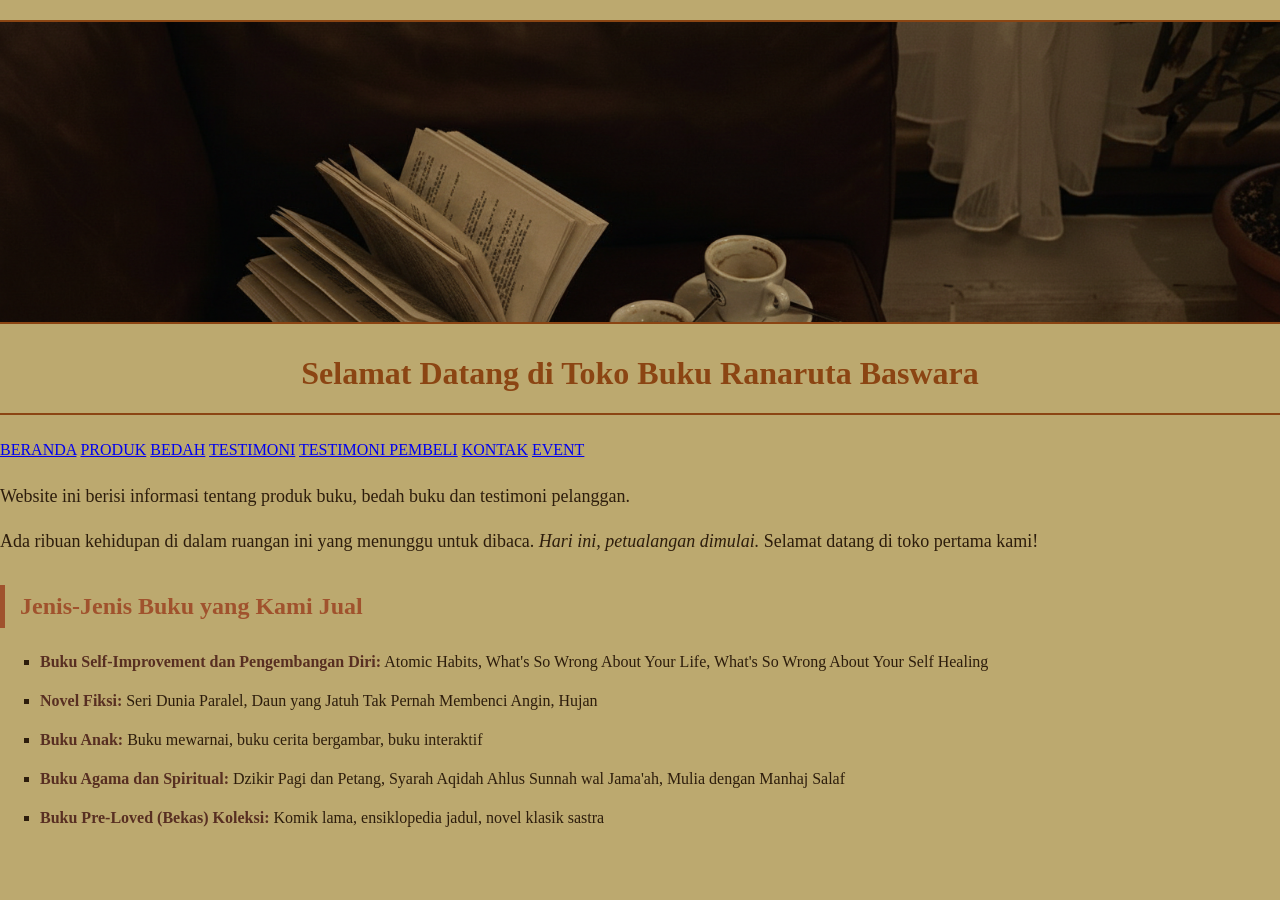
<file: index.html>
<!DOCTYPE html>
<html lang="id">
<head>
    <meta charset="UTF-8" />
    <meta name="viewport" content="width=device-width, initial-scale=1.0">
    <title>Profil Toko Buku Ranaruta Baswara</title>
    <link rel="stylesheet" href="style.css"/>
</head>
<body>

 <div class="header-beranda">
        <img src="header.png" alt="Banner Toko Ranaruta Baswara">
    </div>

    <h1>Selamat Datang di Toko Buku Ranaruta Baswara</h1>
    <nav>
    <a href="index.html">BERANDA</a>
    <a href="produk.html">PRODUK</a>
    <a href="bedah-buku.html">BEDAH</a>
    <a href="testimoni.html">TESTIMONI</a>
    <a href="tampil-testimoni.html">TESTIMONI PEMBELI</a>
    <a href="kontak.html">KONTAK</a>
    <a href="event.html">EVENT</a>
    </nav>
    
    <p>Website ini berisi informasi tentang produk buku, bedah buku dan testimoni pelanggan.</p>
    <p>Ada ribuan kehidupan di dalam ruangan ini yang menunggu untuk dibaca. <i>Hari ini, petualangan dimulai.</i> Selamat datang di toko pertama kami!</p>

    <h2>Jenis-Jenis Buku yang Kami Jual</h2>
<ul>
    <li><strong>Buku Self-Improvement dan Pengembangan Diri:</strong> Atomic Habits, What's So Wrong About Your Life, What's So Wrong About Your Self Healing</li>
    <li><strong>Novel Fiksi:</strong> Seri Dunia Paralel, Daun yang Jatuh Tak Pernah Membenci Angin, Hujan</li>
    <li><strong>Buku Anak:</strong> Buku mewarnai, buku cerita bergambar, buku interaktif</li>
    <li><strong>Buku Agama dan Spiritual:</strong> Dzikir Pagi dan Petang, Syarah Aqidah Ahlus Sunnah wal Jama'ah, Mulia dengan Manhaj Salaf</li>
    <li><strong> Buku Pre-Loved (Bekas) Koleksi:</strong> Komik lama, ensiklopedia jadul, novel klasik sastra</li>
</ul>

</body>

</html>
</file>
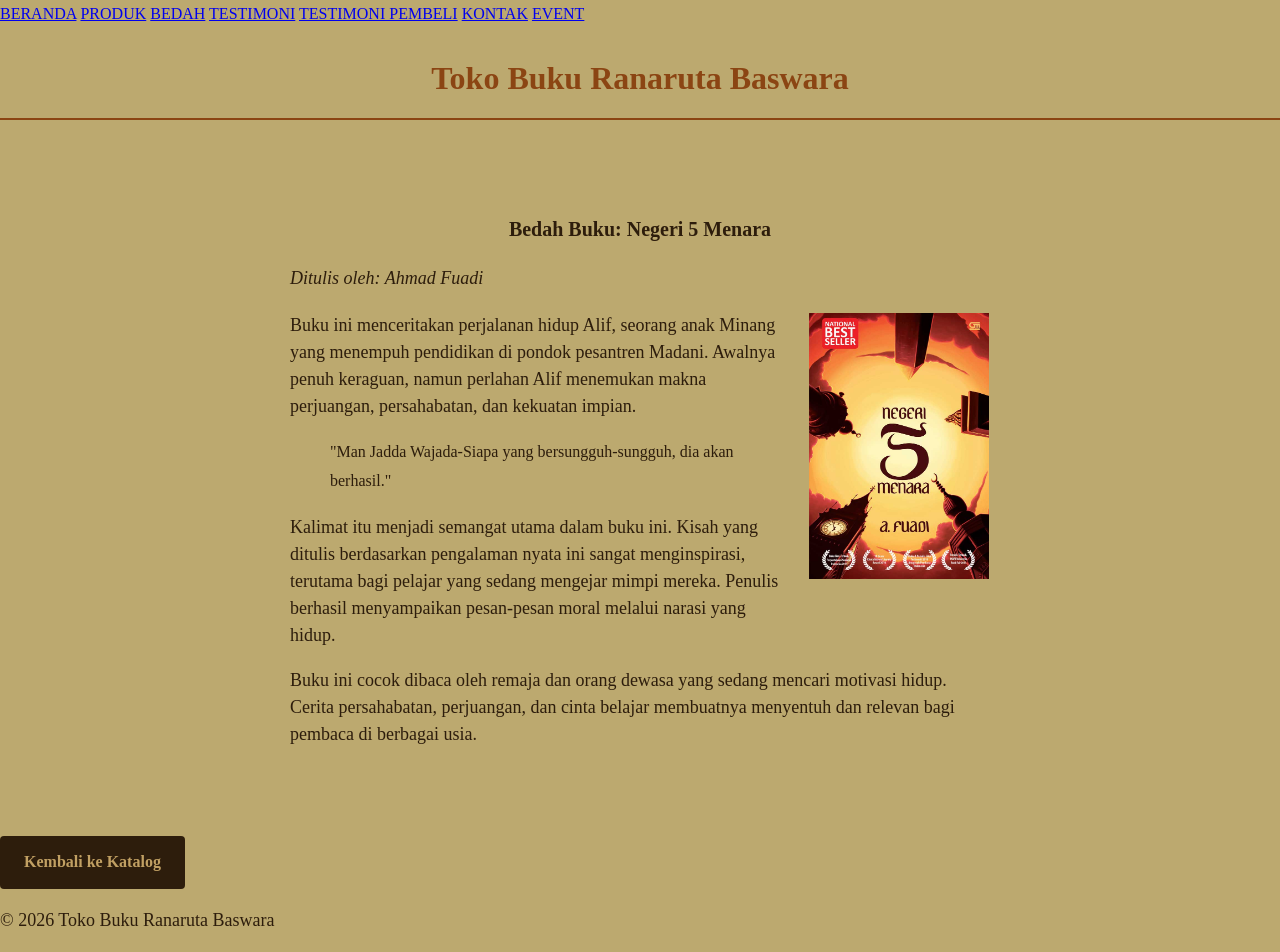
<file: bedah-buku.html>
<!DOCTYPE html>
<html lang="id">
<head>
    <meta charset="UTF-8" />
    <meta name="viewport" content="width=device-width, initial-scale=1.0">
    <title>Profil Usaha Buku Ranaruta Baswara</title>
    <link rel="stylesheet" href="style.css"/>
</head>
<body>

    <nav>
    <a href="index.html">BERANDA</a>
    <a href="produk.html">PRODUK</a>
    <a href="bedah-buku.html">BEDAH</a>
    <a href="testimoni.html">TESTIMONI</a>
    <a href="proses-testimoni.html">TESTIMONI PEMBELI</a>
    <a href="kontak.html">KONTAK</a>
    <a href="event.html">EVENT</a>
    </nav>
    <h1>Toko Buku Ranaruta Baswara</h1>
    
<section class="daftar-produk">
<main class="artikel">
<h2>Bedah Buku: Negeri 5 Menara</h2>
<p class="penulis">Ditulis oleh: Ahmad Fuadi</p>

<img src="Negeri 5 Menara.jpg" alt="Sampul Negeri 5 Menara" class="sampul">

<p>
    Buku ini menceritakan perjalanan hidup Alif, seorang anak Minang yang menempuh pendidikan di pondok pesantren Madani.
    Awalnya penuh keraguan, namun perlahan Alif menemukan makna perjuangan, persahabatan, dan kekuatan impian.
</p>
<blockquote>
    "Man Jadda Wajada-Siapa yang bersungguh-sungguh, dia akan berhasil."
</blockquote>

<p>
    Kalimat itu menjadi semangat utama dalam buku ini. Kisah yang ditulis berdasarkan pengalaman nyata ini sangat menginspirasi, terutama bagi pelajar yang sedang mengejar mimpi mereka. Penulis berhasil menyampaikan pesan-pesan moral melalui narasi yang hidup.
</p>

<p>
    Buku ini cocok dibaca oleh remaja dan orang dewasa yang sedang mencari motivasi hidup. Cerita persahabatan, perjuangan, dan cinta belajar membuatnya menyentuh dan relevan bagi pembaca di berbagai usia.
</p>
</main>
</section>

<a href="produk.html" class="btn-kembali">Kembali ke Katalog</a>

    <footer>
        <p>&copy; 2026 Toko Buku Ranaruta Baswara</p>
    </footer>

</body>

</html>
</file>
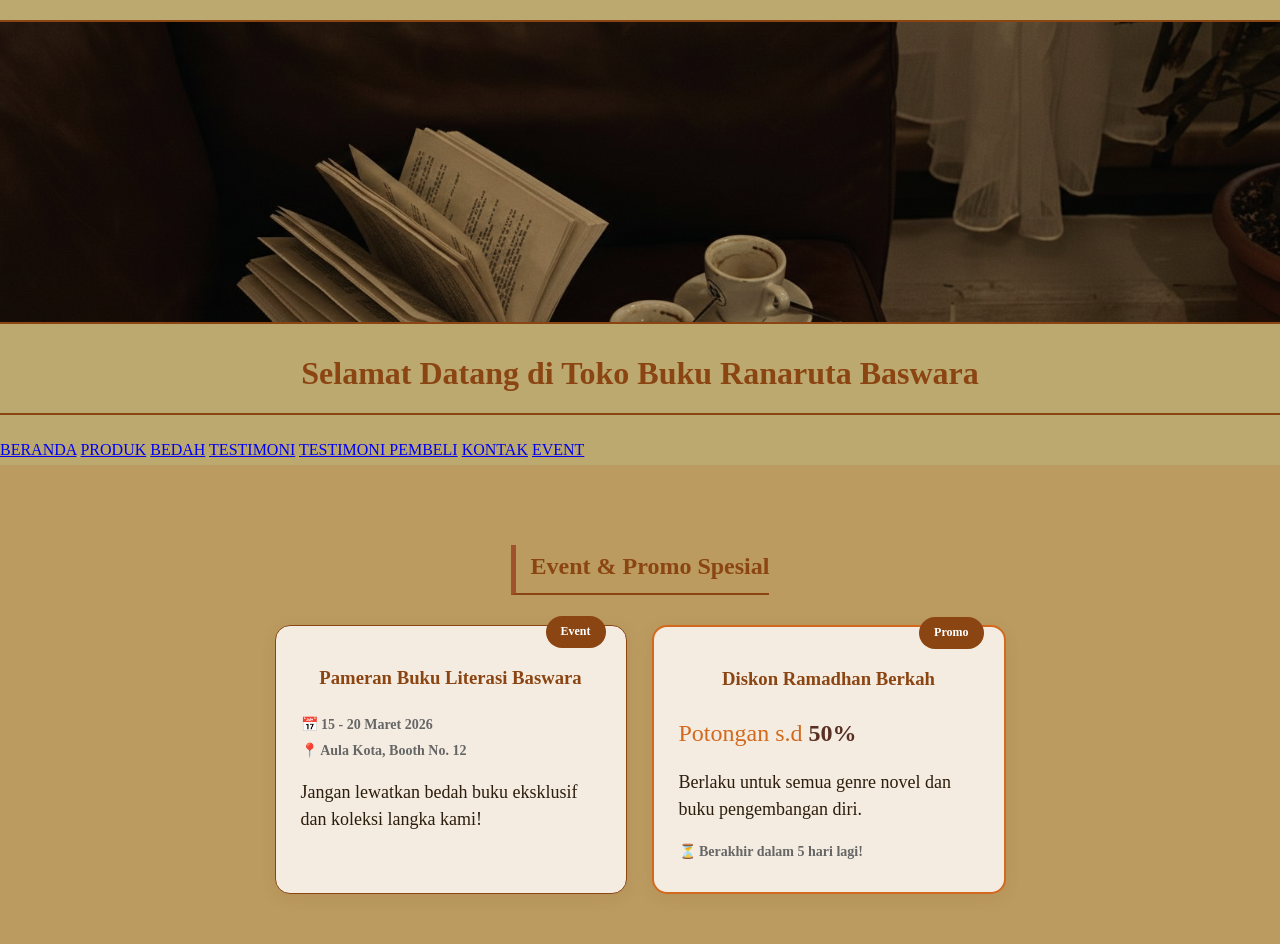
<file: event.html>
<!DOCTYPE html>
<html lang="id">
<head>
    <meta charset="UTF-8" />
    <meta name="viewport" content="width=device-width, initial-scale=1.0">
    <title>Profil Toko Buku Ranaruta Baswara</title>
    <link rel="stylesheet" href="style.css"/>
</head>
<body>

 <div class="header-beranda">
        <img src="header.png" alt="Banner Toko Ranaruta Baswara">
    </div>

    <h1>Selamat Datang di Toko Buku Ranaruta Baswara</h1>
    <nav>
    <a href="index.html">BERANDA</a>
    <a href="produk.html">PRODUK</a>
    <a href="bedah-buku.html">BEDAH</a>
    <a href="testimoni.html">TESTIMONI</a>
    <a href="tampil-testimoni.html">TESTIMONI PEMBELI</a>
    <a href="kontak.html">KONTAK</a>
    <a href="event.html">EVENT</a>
    </nav>
<section class="event-promo">
    <h2 class="section-title">Event & Promo Spesial</h2>
    
    <div class="event-container">
        <div class="event-card pameran">
            <div class="badge">Event</div>
            <h3>Pameran Buku Literasi Baswara</h3>
            <p class="tgl">📅 15 - 20 Maret 2026</p>
            <p class="lokasi">📍 Aula Kota, Booth No. 12</p>
            <p>Jangan lewatkan bedah buku eksklusif dan koleksi langka kami!</p>
        </div>

        <div class="event-card diskon">
            <div class="badge">Promo</div>
            <h3>Diskon Ramadhan Berkah</h3>
            <p class="potongan">Potongan s.d <strong>50%</strong></p>
            <p>Berlaku untuk semua genre novel dan buku pengembangan diri.</p>
            <p class="tgl">⏳ Berakhir dalam 5 hari lagi!</p>
        </div>
    </div>
</section>
</file>
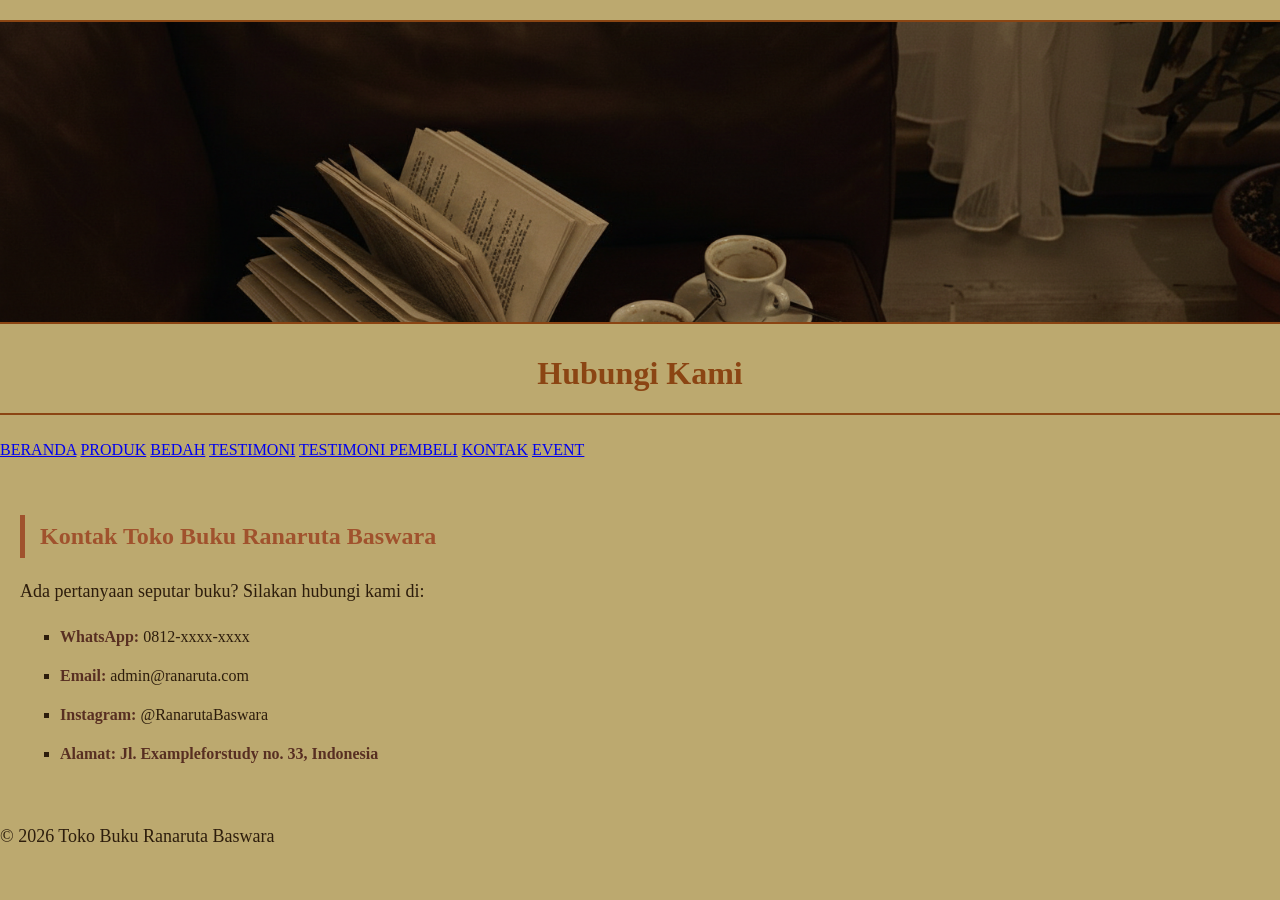
<file: kontak.html>
<!DOCTYPE html>
<html lang="id">
<head>
    <meta charset="UTF-8" />
    <meta name="viewport" content="width=device-width, initial-scale=1.0">
    <title>Kontak Kami - Toko Buku Ranaruta Baswara</title>
    <link rel="stylesheet" href="style.css"/>
</head>
<body>
    <div class="header-beranda">
        <img src="header.png" alt="Banner Toko Ranaruta Baswara">
    </div>

    <header>
        <h1>Hubungi Kami</h1>
        <nav>
            <a href="index.html">BERANDA</a>
            <a href="produk.html">PRODUK</a>
            <a href="bedah-buku.html">BEDAH</a>
            <a href="testimoni.html">TESTIMONI</a>
            <a href="tampil-testimoni.html">TESTIMONI PEMBELI</a>
            <a href="kontak.html">KONTAK</a>
            <a href="event.html">EVENT</a>
        </nav>
    </header>

    <main style="padding: 20px;">
        <h2>Kontak Toko Buku Ranaruta Baswara</h2>
        <p>Ada pertanyaan seputar buku? Silakan hubungi kami di:</p>
        <ul>
            <li><strong>WhatsApp:</strong> 0812-xxxx-xxxx</li>
            <li><strong>Email:</strong> admin@ranaruta.com</li>
            <li><strong>Instagram:</strong> @RanarutaBaswara</li>
            <li><strong>Alamat: Jl. Exampleforstudy no. 33, Indonesia</strong></li>
        </ul>
    </main>

    <footer>
        <p>&copy; 2026 Toko Buku Ranaruta Baswara</p>
    </footer>
</body>
</html>
</file>
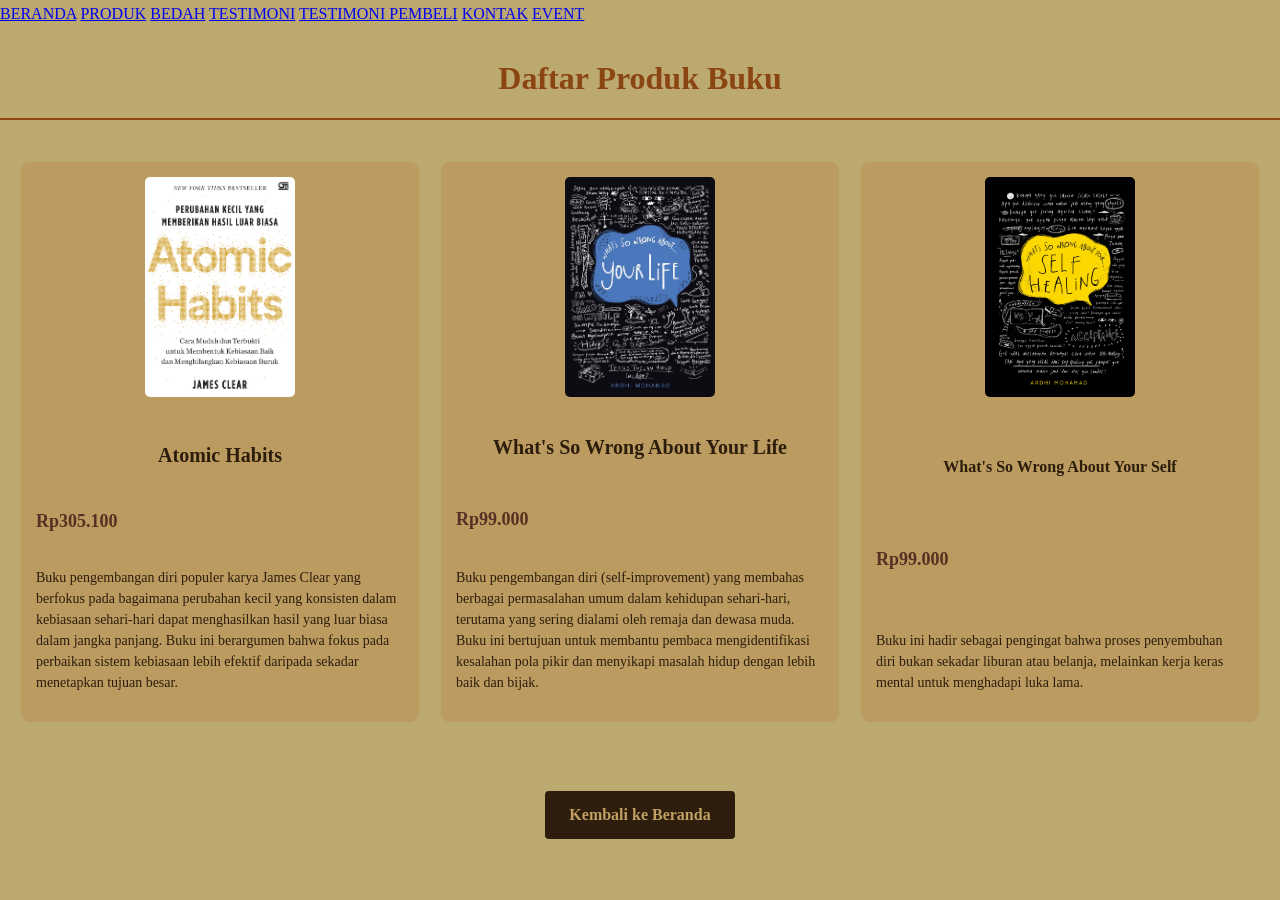
<file: produk.html>
<html lang="id">
<head> <meta charset="UTF-8" />
    <meta name="viewport" content="width=device-width, initial-scale=1.0">
    <title>Profil Usaha Buku Ranaruta Baswara</title>
    <link rel="stylesheet" href="style.css"/></head>
<body>
    <nav>
    <a href="index.html">BERANDA</a>
    <a href="produk.html">PRODUK</a>
    <a href="bedah-buku.html">BEDAH</a>
    <a href="testimoni.html">TESTIMONI</a>
    <a href="tampil-testimoni.html">TESTIMONI PEMBELI</a>
    <a href="kontak.html">KONTAK</a>
    <a href="event.html">EVENT</a>
    </nav>

    <h1>Daftar Produk Buku</h1>
    <section class="daftar-produk"> <!-- Produk-Produk akan ditambahkan di sini -->
 
    <div class="produk">
        <img src="Atomic Habits.jpg" alt="Buku 1" />
        <h2>Atomic Habits</h2>
        <p class="harga">Rp305.100</p>
        <p class="deskripsi">Buku pengembangan diri populer karya James Clear yang berfokus pada bagaimana perubahan kecil yang konsisten dalam kebiasaan sehari-hari dapat menghasilkan hasil yang luar biasa dalam jangka panjang. Buku ini berargumen bahwa fokus pada perbaikan sistem kebiasaan lebih efektif daripada sekadar menetapkan tujuan besar. </p>
    </div>

    <div class="produk">
        <img src="What's So Wrong About Your Life.jpg" alt="Buku 2" />
        <h3>What's So Wrong About Your Life</h3>
        <p class="harga">Rp99.000</p>
        <p class="deskripsi">Buku pengembangan diri (self-improvement) yang membahas berbagai permasalahan umum dalam kehidupan sehari-hari, terutama yang sering dialami oleh remaja dan dewasa muda. Buku ini bertujuan untuk membantu pembaca mengidentifikasi kesalahan pola pikir dan menyikapi masalah hidup dengan lebih baik dan bijak.</p>
    </div>

    <div class="produk">
        <img src="What's So Wrong About Your Self Healing.jpg" alt="Buku 3" />
        <h4>What's So Wrong About Your Self</h4>
        <p class="harga">Rp99.000</p>
        <p class="deskripsi">Buku ini hadir sebagai pengingat bahwa proses penyembuhan diri bukan sekadar liburan atau belanja, melainkan kerja keras mental untuk menghadapi luka lama.</p>
    </div>
    </section>
  <p style="text-align: center;">
    <a href="index.html" class="btn-kembali">Kembali ke Beranda</a>
</p>
</body>
</html>

<script>
    alert ("Halo, Selamat Datang!")

</script>
</file>
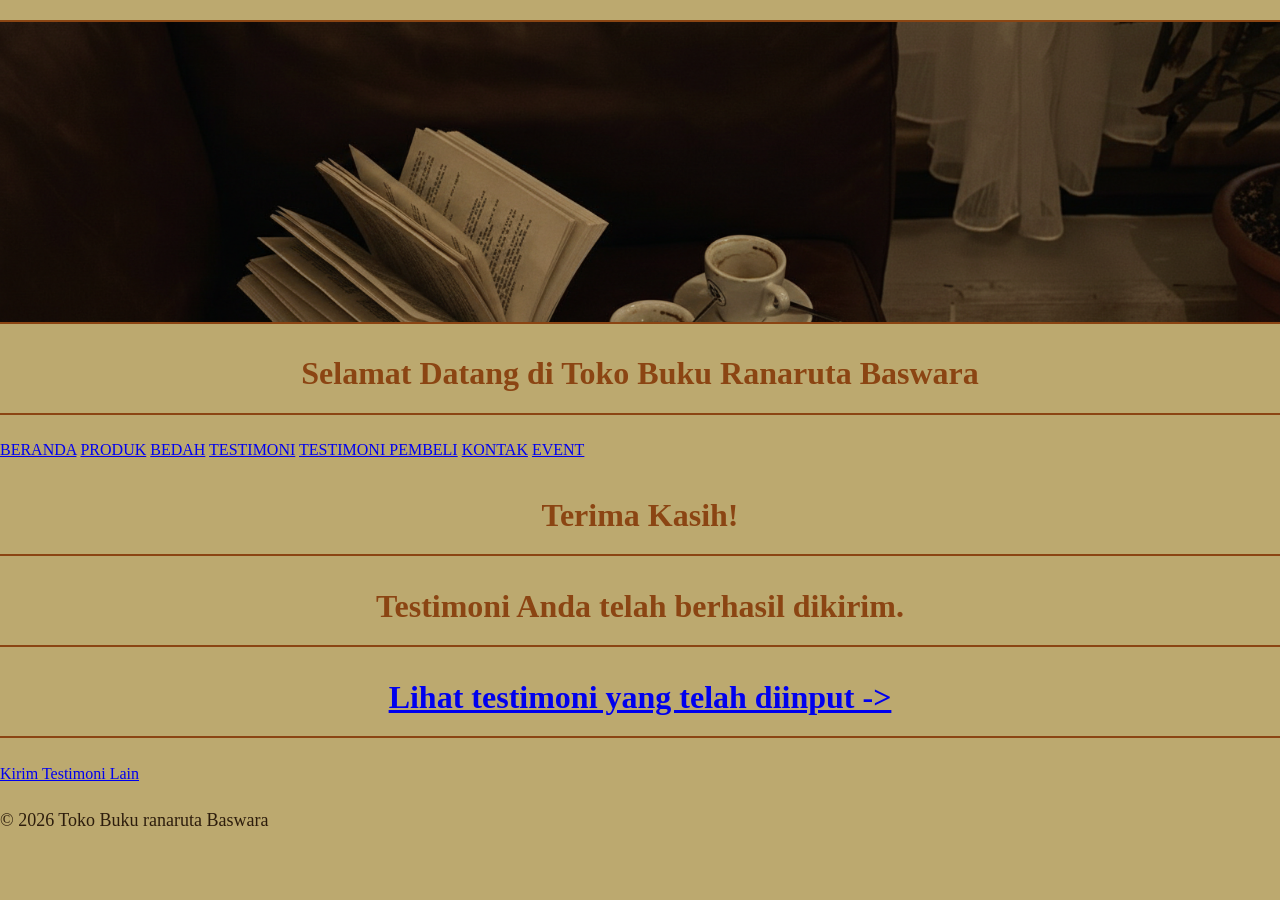
<file: proses-testimoni.html>
<html lang="id">
<head>
    <meta charset="UTF-8" />
    <meta name="viewport" content="width=device-width, initial-scale=1.0">
    <title>Profil Toko Buku Ranaruta Baswara</title>
    <link rel="stylesheet" href="style.css"/>
</head>
<body>

 <div class="header-beranda">
        <img src="header.png" alt="Banner Toko Ranaruta Baswara">
    </div>

    <header>
    <h1>Selamat Datang di Toko Buku Ranaruta Baswara</h1>
    <nav>
    <a href="index.html">BERANDA</a>
    <a href="produk.html">PRODUK</a>
    <a href="bedah-buku.html">BEDAH</a>
    <a href="testimoni.html">TESTIMONI</a>
    <a href="tampil-testimoni.html">TESTIMONI PEMBELI</a>
    <a href="kontak.html">KONTAK</a>
    <a href="event.html">EVENT</a>
    </nav>
    </header>
    <main class="konfirmasi">
        <h1> Terima Kasih!</h1>
        <h1> Testimoni Anda telah berhasil dikirim.</h1>
        <h1><a href="tampil-testimoni.html">Lihat testimoni yang telah diinput -> </a></h1>
        <section class="testimoni terkirim"></section>
            <a href="testimoni.html">Kirim Testimoni Lain</a>
    </main>

    <footer>
        <p>&copy; 2026 Toko Buku ranaruta Baswara</p>
    </footer>
</body>

</html>
</file>
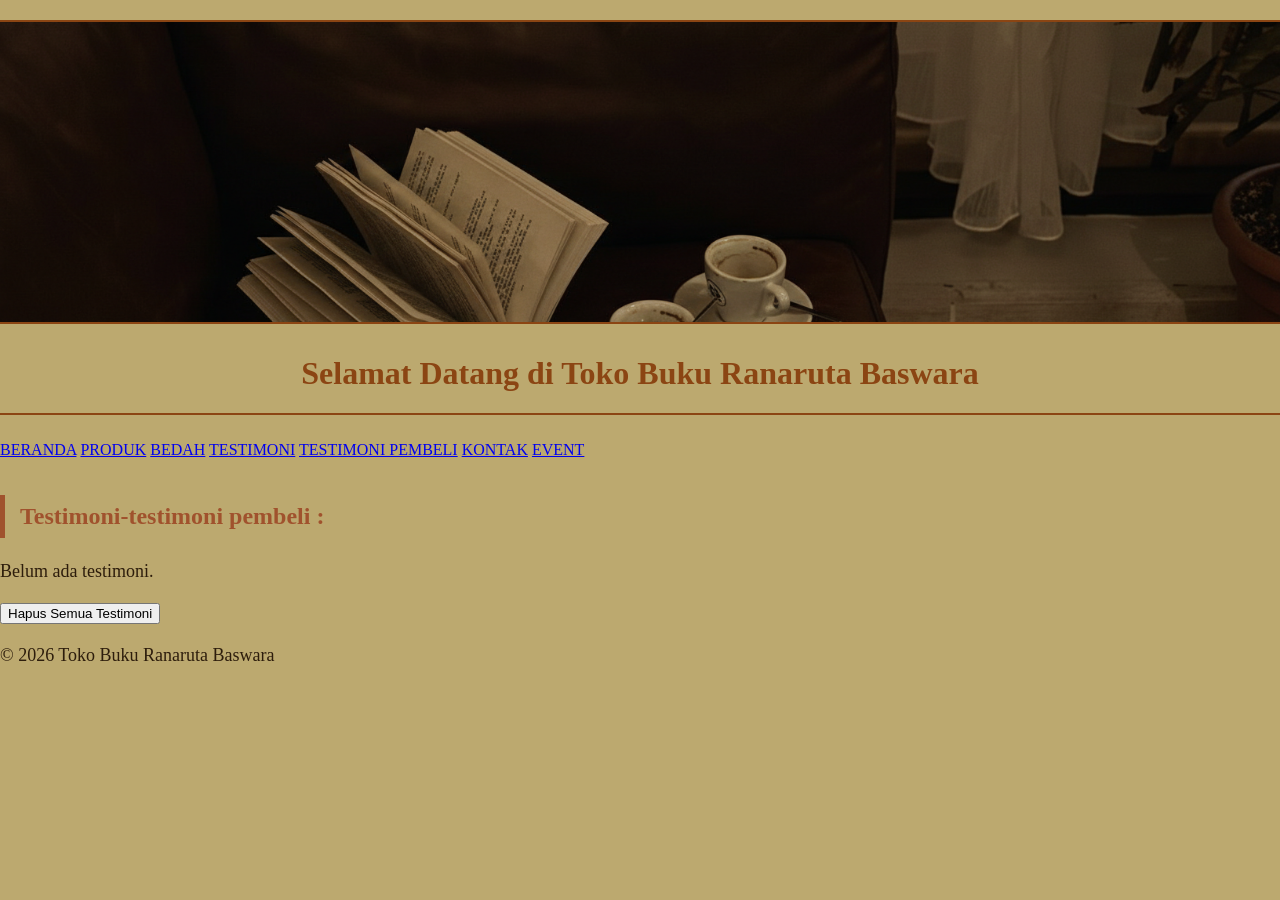
<file: tampil-testimoni.html>
<html lang="id">
<head>
    <meta charset="UTF-8" />
    <meta name="viewport" content="width=device-width, initial-scale=1.0">
    <title>Profil Toko Buku Ranaruta Baswara</title>
    <link rel="stylesheet" href="style.css"/>
</head>
<body>

 <div class="header-beranda">
        <img src="header.png" alt="Banner Toko Ranaruta Baswara">
    </div>

    <header>
    <h1>Selamat Datang di Toko Buku Ranaruta Baswara</h1>
    <nav>
    <a href="index.html">BERANDA</a>
    <a href="produk.html">PRODUK</a>
    <a href="bedah-buku.html">BEDAH</a>
    <a href="testimoni.html">TESTIMONI</a>
    <a href="tampil-testimoni.html">TESTIMONI PEMBELI</a>
    <a href="kontak.html">KONTAK</a>
    <a href="event.html">EVENT</a>
    </nav>
    </header>
    <h2>Testimoni-testimoni pembeli :</h2>
    <div id="daftarTestimoni"></div>

    <button id="hapusSemua">Hapus Semua Testimoni</button>

    <section>
        <div id="daftarTestimoni"></div>
        </section>

        <footer>
            <p>&copy; 2026 Toko Buku Ranaruta Baswara</p>
        </footer>

        <script>
            const container= document.getElementById('daftarTestimoni');
            const testimoniList= JSON.parse(localStorage.getItem('testimoniList')) || [];
            if (testimoniList.length === 0) {
                container.innerHTML = "<p>Belum ada testimoni.</p>";} else {
                    testimoniList.forEach((t,i)=> {
                 const el= document.createElement('div');
            el.className = 'testimoni-box';
            el.innerHTML = `
              <p><strong>Nama:</strong> ${t.nama}</p>
              <p><strong>Asal:</strong> ${t.asal}</p>
              <p><strong>Judul:</strong> ${t.judul}</p>
              <p><strong>Email:</strong> ${t.email}</p>
              <p><strong>Rating:</strong> ${t.rating}</p>
              <p><strong>Pesan:</strong> ${t.pesan}</p>
              
              `;
              container.appendChild(el);
            });
            }
            document.getElementById("hapusSemua").addEventListener("click",function() {const konfirmasi = confirm("Apakah Anda yakin ingin menghapus semua testimoni?");
                if (konfirmasi) {
                    localStorage.removeItem("testimoniList");
                    location.reload()

                }
            })
        </script>

</body>

</html>
</file>
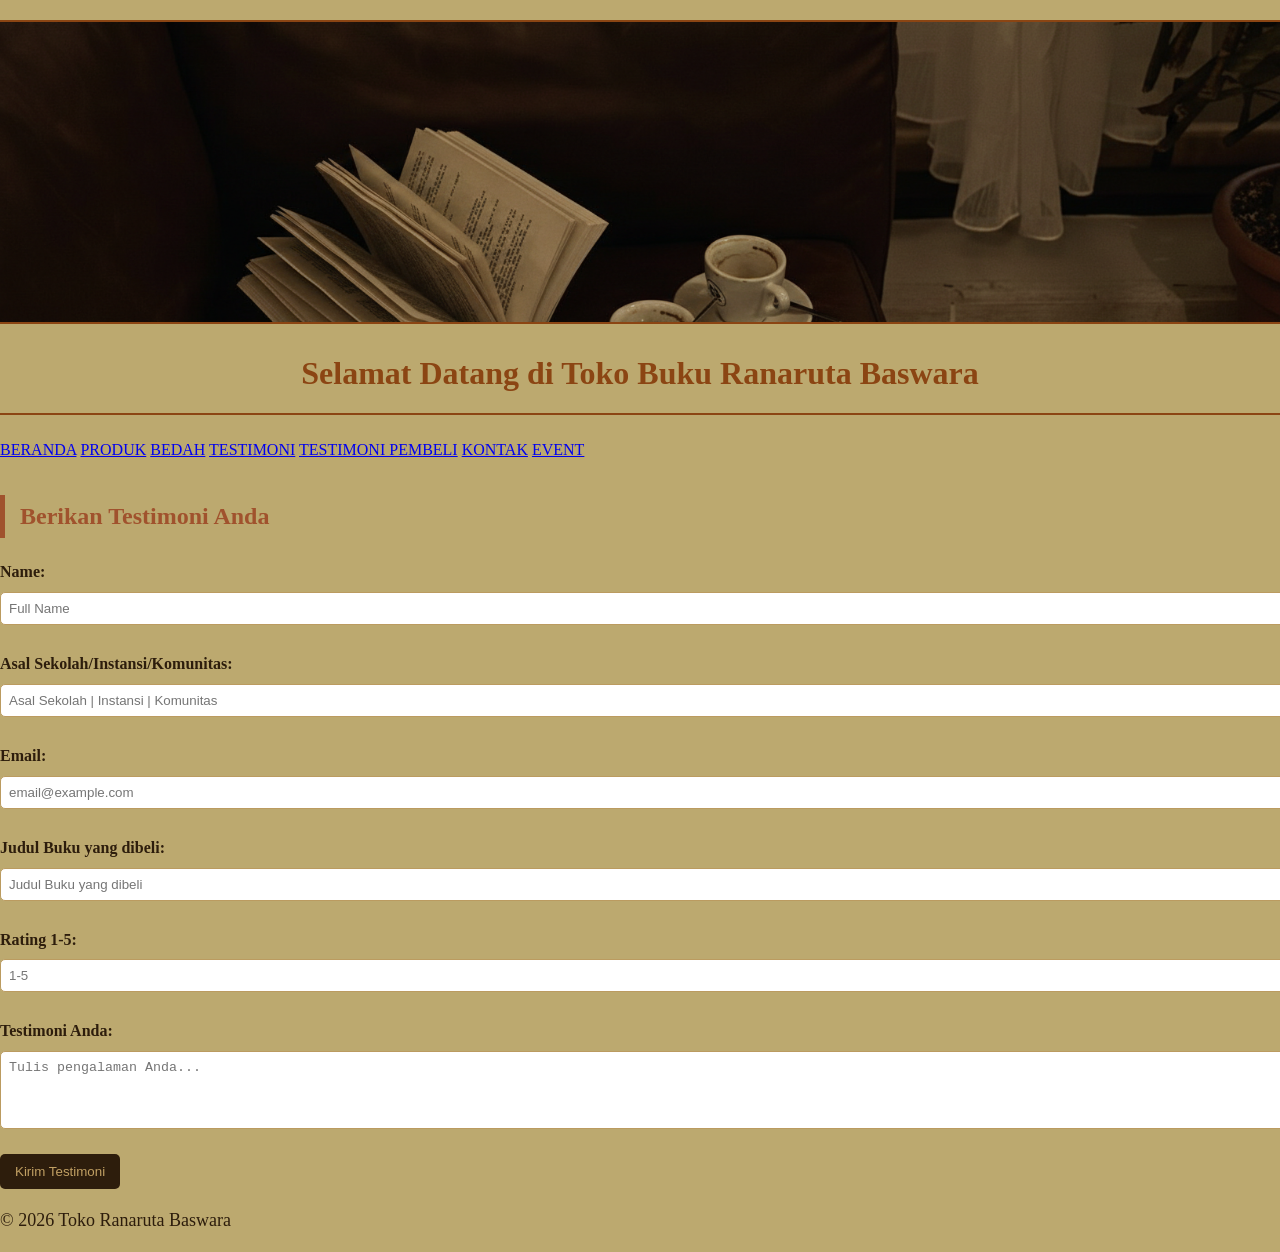
<file: testimoni.html>
<!DOCTYPE html>
<html lang="id">
<head>
    <meta charset="UTF-8" />
    <meta name="viewport" content="width=device-width, initial-scale=1.0">
    <title>Formulir Testimoni-Toko Buku Ranaruta Baswara</title>
    <link rel="stylesheet" href="style.css"/>
</head>
<body>
    <div class="header-beranda">
        <img src="header.png" alt="Banner Toko Ranaruta Baswara">
    </div>
 <header>
    <h1>Selamat Datang di Toko Buku Ranaruta Baswara</h1>
    <nav>
    <a href="index.html">BERANDA</a>
    <a href="produk.html">PRODUK</a>
    <a href="bedah-buku.html">BEDAH</a>
    <a href="testimoni.html">TESTIMONI</a>
    <a href="tampil-testimoni.html">TESTIMONI PEMBELI</a>
    <a href="kontak.html">KONTAK</a>
    <a href="event.html">EVENT</a>
    </nav>
</header>

    <main class="Formulir-Halaman"> <div class="container-form-putih"> <h2>Berikan Testimoni Anda</h2>
        
        <form id="formTestimoni">
            <div class="input-group">
                <label>Name:</label>
                <input type="text" id="nama" placeholder="Full Name" required>
            </div>

            <div class="input-group">
                <label>Asal Sekolah/Instansi/Komunitas:</label>
                <input type="text" id="asal" placeholder="Asal Sekolah | Instansi | Komunitas" required>
            </div>

            <div class="input-group">
                <label>Email:</label>
                <input type="email" id="email" placeholder="email@example.com" required>
            </div>

            <div class="input-group">
                <label>Judul Buku yang dibeli:</label>
                <input type="text" id="judul" placeholder="Judul Buku yang dibeli" required>
            </div>

            <div class="input-group">
                <label>Rating 1-5:</label>
                <input type="number" id="rating" placeholder="1-5" min="1" max="5" required>
            </div>

            <div class="input-group">
                <label>Testimoni Anda:</label>
                <textarea id="pesan" placeholder="Tulis pengalaman Anda..." rows="4" required></textarea>
            </div>

            <button type="submit" class="btn-kirim">Kirim Testimoni</button>
        </form>
        <main>
            <footer>
                <p>&copy; 2026 Toko Ranaruta Baswara</p>
            </footer>
    </div>
</main>
<script>
    document.getElementById('formTestimoni').addEventListener('submit', function(e) {
        e.preventDefault();

        const nama = document.getElementById('nama').value;
        const email = document.getElementById('email').value;
        const asal = document.getElementById('asal').value;
        const judul = document.getElementById('judul').value;
        const pesan = document.getElementById('pesan').value;
        const dataBaru = { nama, email, asal, judul, pesan };

        const testimoniList = JSON.parse(localStorage.getItem('testimoniList')) || [];

        testimoniList.push(dataBaru);

        localStorage.setItem('testimoniList',JSON.stringify(testimoniList));
        window.location.href = 'proses-testimoni.html';
    });

</script>
</file>
<file: style.css>
body{
    background-color: #bca96f;
    color: #2d1d0c;
    font-family: 'Playfair Display', serif;
    line-height: 1.8;
    margin: 0;
    padding: 0;
}
h1 {
    color: #8B4513;
    text-align: center;
    border-bottom: 2px double #8B4513;
    padding-bottom: 10px;
    font-family: 'Playfair Display', serif;
    font-weight: 700;
}
h2 {
    color: #A0522D;
    margin-top: 30px;
    border-left: 5px solid #A0522D;
    padding-left: 15px;
    font-family: 'Playfair Display', serif;
    font-weight: 700;
}
p {
    font-size: 18px;
    text-align: left;
    line-height: 1.5;
}
ul {
    list-style-type: square;
}
li {
    margin-bottom: 10px;
}
strong {
    color: #582f22;
}
.daftar-produk {
    display: grid;
    grid-template-columns: repeat(auto-fit, minmax(250px, 1fr));
    gap: 20px;
    padding: 20px;
}
.produk {
    background-color: #bb9b60;
    border: 1px solid #bca96f;
    padding: 15px;
    border-radius: 10px;
    text-align: center;
    box-shadow: 0 4px 8px rgba(0, 0, 0, 0, 2);
    display: flex;
    flex-direction: column;
    justify-content: space-between;
}
.produk:hover {
    transform: translateY(-10px);
    box-shadow: 0 10px 20px rgba(0,0,0,0.2);
}
.produk img {
    width: 150px;
    height: 220px;
    object-fit: cover;
    display: block;
    border-radius: 5px;
    margin: 0 auto 10px auto;
}
.daftar-produk h2 {
    border-left: none;
    padding-left: 0;
    text-align: center;
    color: #2d1d0c;
    font-size: 20px;
}
    
.produk h3 {
    font-size: 20px;
    color: #2d1d0c;
}
.harga {
    font-weight: bold;
    color: #582f22;
}
.deskripsi {
    font-size: 14px;
    color: #2d1d0c;
}
.artikel {
    max-width: 700px;
    margin: auto;
    padding: 20px;
    background-color: #bca96f;
    font-family: 'Playfair Display', serif;

    line-height: 1.8;
}
.artikel .penulis {
    font-style: italic;
    color: #2d1d0c;
    margin-bottom: 20px;
}
.artikel .sampul {
    width: 180px;
    float: right;
    margin: 0 0 20px 20px;
    border: 1px solid #bca96f;
    box-shadow: 2px 2px 6px rgba(0, 0, 0, 0, 1);
}
.artikel .blockquote {
    font-style: italic;
    padding-left: 20px;
    margin: 20px 0;
    border-left: 4px solid #2d1d0c;
    color: #2d1d0c;
    background-color: #c1a063;
}
.btn-kembali {
    display: inline-block;
    margin-top: 30px;
    padding: 12px 24px;
    background-color: #2d1d0c;
    color: #c1a063;
    text-decoration: none;
    border-radius: 4px;
    font-weight: bold;
    font-size: 16px;
    text-align: center;
}
.btn-kembali:hover {
    background-color: #A0522D;
    transition: 0.3s;
}
.formulir {
    max-width: 600px;
    margin: auto;
    padding: 20px;
    background-color: #bb9b60;
    border-radius: 10px;
    box-shadow: 0 0 10px rgba(0, 0, 0, 0, 1);
}
form label {
    display: block;
    margin-top: 10px;
    font-weight: bold;
}
form input, form select, form textarea {
    width: 100%;
    padding: 8px;
    margin-top: 5px;
    margin-bottom: 15px;
    border-radius: 5px;
    border: 1px solid #bb9b60;
}
form button {
    background-color: #2d1d0c;
    color: #c1a063;
    padding: 10px 15px;
    border: none;
    border-radius: 5px;
    cursor: pointer;
}
form button:hover {
    background-color: #A0522D;
}
.header-beranda {
    width: 100%;
    height: 300px;
    overflow: hidden;
    margin: 20px 0;
    border-top: 2px solid #8B4513;
    border-bottom: 2px solid #8B4513;
}

.header-beranda img {
    width: 100%;
    height: 100%;
    object-fit: cover;
    display: block;
}
.kontak-navigasi {
    text-align: center;
    padding: 40px 20px;
    background-color: #fdf5e6;
}

.kontak-container {
    display: flex;
    justify-content: center;
    gap: 20px;
    flex-wrap: wrap;
    margin-top: 20px;
}

.kontak-item {
    text-decoration: none;
    color: white;
    padding: 12px 25px;
    border-radius: 8px;
    font-weight: bold;
    transition: transform 0.3s ease, background-color 0.3s;
}

.whatsapp { background-color: #25D366; }
.instagram { background-color: #E1306C; }
.email { background-color: #8B4513; }

.kontak-item:hover {
    transform: translateY(-5px);
    opacity: 0.9;
}
.alamat-container {
    margin: 30px auto;
    max-width: 600px;
    padding: 20px;
    border: 2px dashed #8B4513;
    border-radius: 10px;
}
.event-promo {
    padding: 50px 20px;
    background-color: #bb9b60;
    text-align: center;
}

.section-title {
    color: #8B4513;
    margin-bottom: 30px;
    border-bottom: 2px solid #8B4513;
    display: inline-block;
    padding-bottom: 5px;
}

.event-container {
    display: flex;
    justify-content: center;
    gap: 25px;
    flex-wrap: wrap;
}

.event-card {
    background: #f4ece1;
    border: 1px solid #8B4513;
    border-radius: 15px;
    padding: 25px;
    width: 300px;
    position: relative;
    box-shadow: 0 4px 15px rgba(139, 69, 19, 0.1);
    transition: transform 0.3s ease;
}

.event-card:hover {
    transform: scale(1.05);
}

.badge {
    position: absolute;
    top: -10px;
    right: 20px;
    background: #8B4513;
    color: white;
    padding: 5px 15px;
    border-radius: 20px;
    font-size: 12px;
    font-weight: bold;
}

.pameran h3, .diskon h3 {
    color: #8B4513;
    margin-top: 10px;
}

.tgl, .lokasi {
    font-size: 14px;
    color: #666;
    margin: 5px 0;
    font-weight: bold;
}

.potongan {
    font-size: 24px;
    color: #d2691e;
    margin: 15px 0;
}

.diskon {
    border: 2px solid #d2691e;
}
</file>
